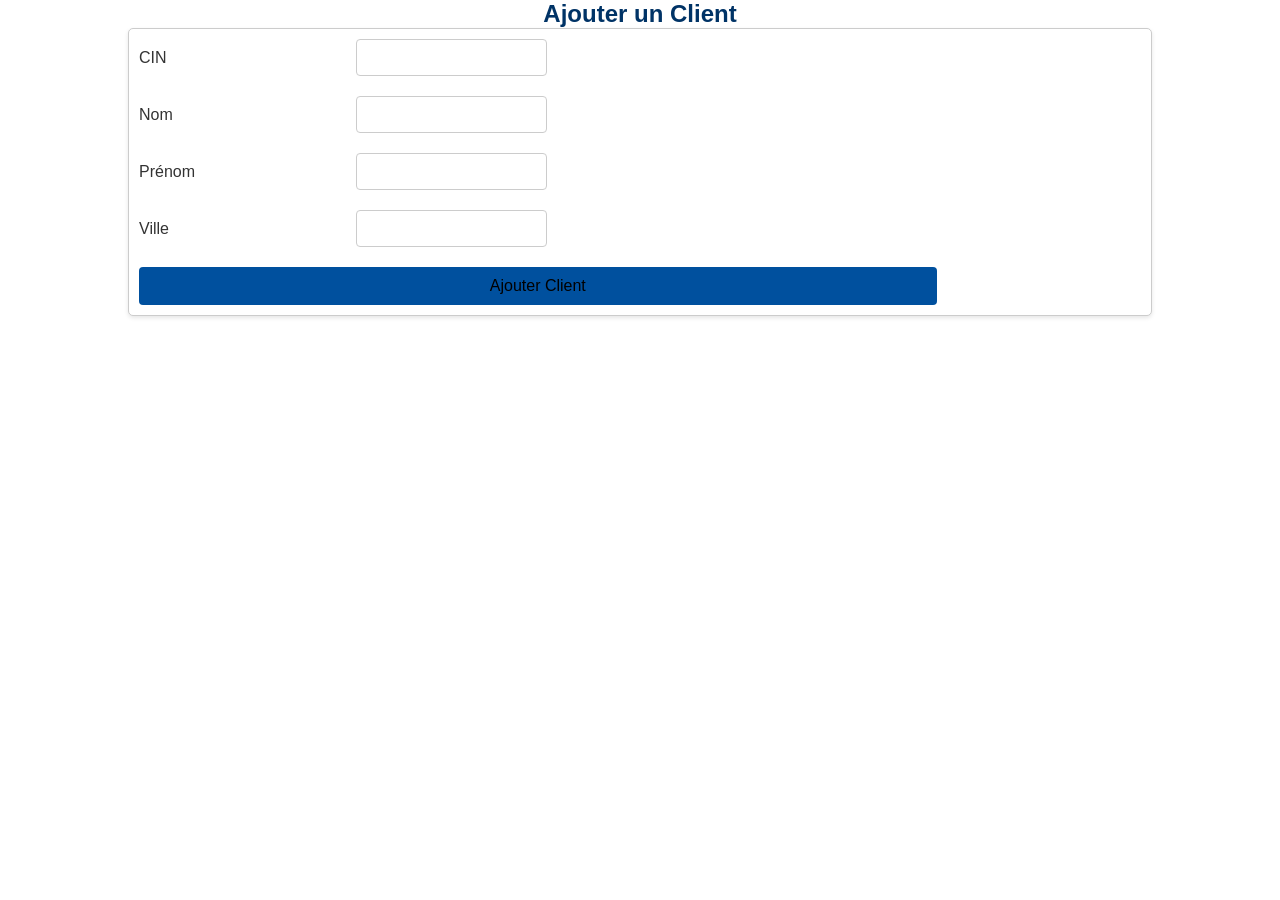
<file: locationRessources/AjouterClient.html>
<!DOCTYPE html>
<html lang="fr">
<head>
    <meta charset="UTF-8">
    <meta name="viewport" content="width=device-width, initial-scale=1.0">
    <link rel="stylesheet" type="text/css" href="style.css">
    <title>Ajouter Client</title>

</head>
<body>

    <h2>Ajouter un Client</h2>
    <form id="client-form" name="f" method="post" action="">
        <table>
            <tr>
                <td><label>CIN</label></td>
                <td><input type="text" id="cin" name="cin" ></td>
            </tr>
            <tr>
                <td><label>Nom</label></td>
                <td><input type="text" id="name" name="name" ></td>
            </tr>
            <tr>
                <td><label>Prénom</label></td>
                <td><input type="text" id="prenom" name="prenom" ></td>
            </tr>
            <tr>
                <td><label>Ville </label></td>
                <td><input type="text" id="ville" name="ville"></td>
            </tr>

            <tr>
                <td colspan="2"><input type="submit" value="Ajouter Client">
                </td>
            </tr>
        </table>
    </form>
</file>
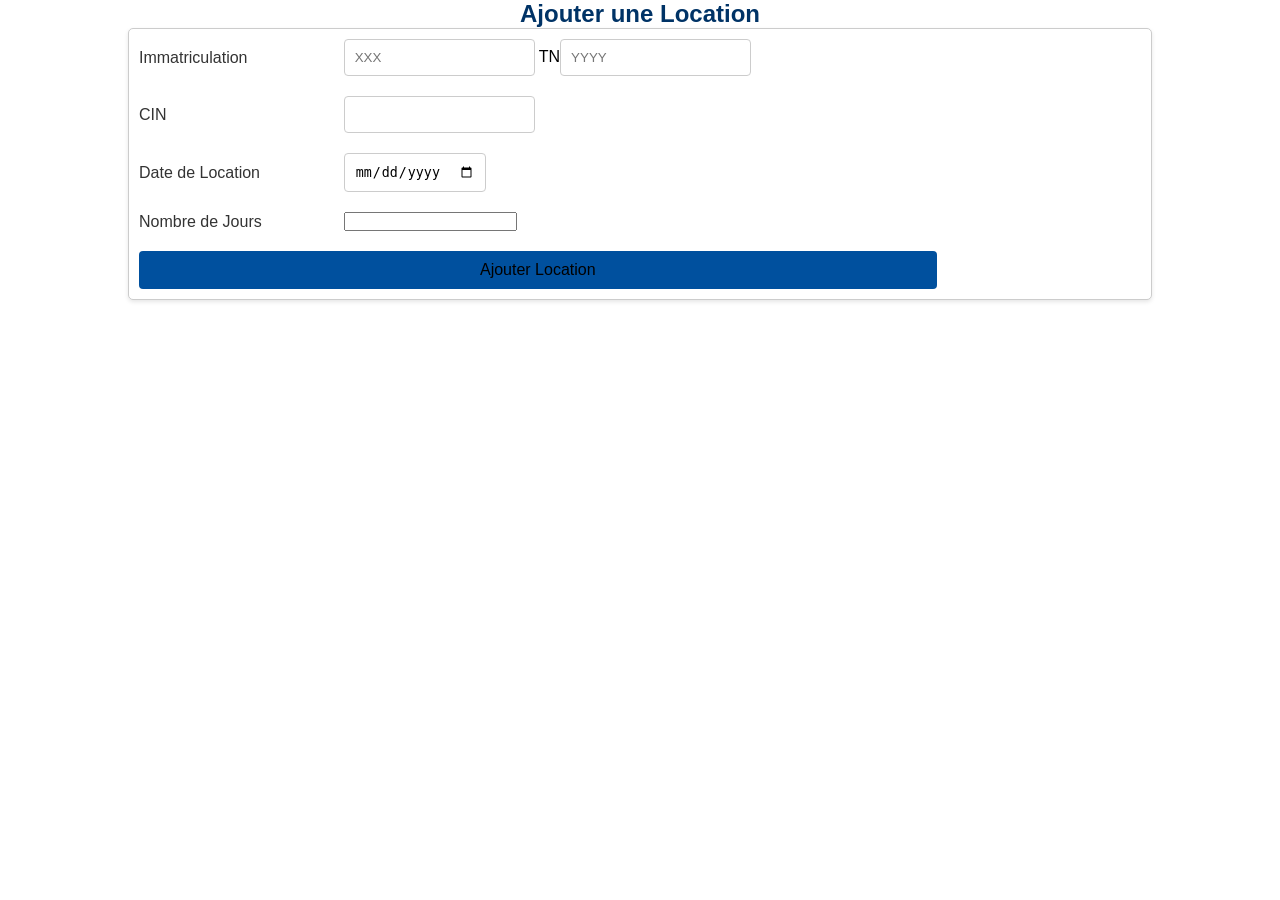
<file: locationRessources/ajouterLocation.html>
<!DOCTYPE html>
<html lang="fr">
<head>
    <meta charset="UTF-8">
    <meta name="viewport" content="width=device-width, initial-scale=1.0">
    <link rel="stylesheet" type="text/css" href="style.css">
    <title>Ajouter Location</title>


</head>
<body>

    <h2>Ajouter une Location</h2>
    <form id="location-form" name="f2" action="" method="post">
        <table>
            <tr>
                <td><label >Immatriculation</label></td>
                <td><input type="number" id="x" name="x" placeholder="XXX">
                <span>TN</span><input type="number" id="Y" name="Y" placeholder="YYYY"> </td>
            </tr>
            <tr>
                <td><label>CIN</label></td>
                <td><input type="text" id="cin" name="cin" ></td>
            </tr>
            <tr>
                <td><label>Date de Location</label></td>
                <td><input type="date" id="dateloc" name="dateloc" ></td>
            </tr>
            <tr>
                <td><label>Nombre de Jours</label></td>
                <td><input type="" id="nbj" name="nbj"  min="1"></td>
            </tr>
            <tr>
                <td colspan="2"><input type="submit" value="Ajouter Location"></td>
            </tr>
        </table>
    </form>
</file>
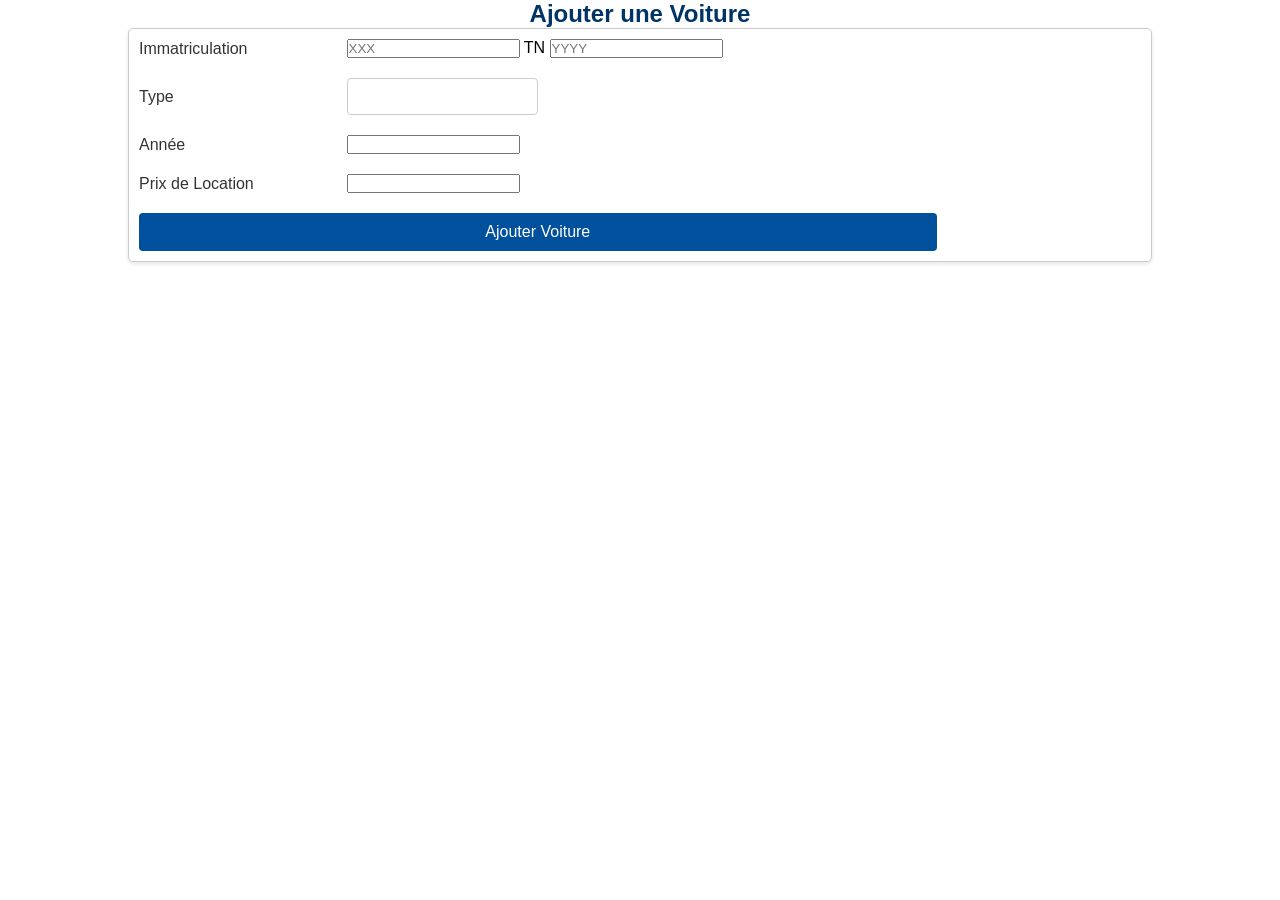
<file: locationRessources/ajouterVoiture.html>
<!DOCTYPE html>
<html lang="fr">
<head>
    <meta charset="UTF-8">
    <meta name="viewport" content="width=device-width, initial-scale=1.0">
    <link rel="stylesheet" type="text/css" href="style.css">
    <title>Ajouter Voiture</title>

</head>
<body>

    <h2>Ajouter une Voiture</h2>
    <form id="car-form" name="f1" method="post" action="" >
        <table>
            <tr>
                <td><label >Immatriculation</label></td>
                <td><input type="" id="x" name="x" placeholder="XXX"><span> TN </span>
                <input type="" id="Y" name="Y" placeholder="YYYY"> </td>
            </tr>
            <tr>
                <td><label >Type</label></td>
                <td><input type="text" id="type" name="type" ></td>
            </tr>
            <tr>
                <td><label >Année</label></td>
                <td><input type="" id="annee" name="annee"  min="1950" max="2099"></td>
            </tr>
            <tr>
                <td><label >Prix de Location</label></td>
                <td><input type="" id="prixLoc" name="prixLoc"  min="0" step="0.01"></td>
            </tr>
            <tr>
                <td colspan="2">
            <input type="submit" id="b2" value="Ajouter Voiture"></td>
            </tr>
        </table>
    </form>
</file>
<file: locationRessources/style.css>
* {
    margin: 0;
    padding: 0;
    box-sizing: border-box;
}
body {
    font-family: Arial, sans-serif;
    height: 100vh;

}
 h1{
    text-align: center;
    padding-top: 40px;
    font-size: 50px;
}


header {
    background-color: antiquewhite;
    width: 99.5%;
    height: 14%;
    margin: 5px;
    border-radius: 5px;
    border: black 2px solid;
    color: rgb(255, 0, 0); 
}
 img {
    position: absolute;
    left: 10px;
    top: 10px;
    margin: 10px; 
    width: 200px;
    height: 80px;
    /* appliquer un niveau de gris */
    filter:grayscale(20%);
    border-radius: 50%;
    border:solid 2px;
}
/* au survol de l'image */
 img:hover{
   /* diminuer la taille */
   transform:scale(0.50)

}

main {
    width: 100%;
    height: 65%;
    margin-left: 50px;
}
nav {
    width: 19%;
    height: 99%;
    background-color: antiquewhite; 
    float: left;
    margin: 5px;
    border-radius: 5px;
    border: black 2px solid;
}

   li {
    margin: 10px 0;
    list-style:none;
}
 a {
    text-decoration: none;
    color: rgb(255, 255, 255); 
    text-align: center;
    padding: 15px;
    height: 50px;
    width: 230px;
    margin: 20px;
    display: block;
    border: #000000 2px solid;
    background-color: #110d3c;
    border-radius: 10px;
}
section {
    width: 67.5%;
    height: 99%;
    float: left;
    margin: 5px;
    border-radius: 5px;
    border: black 2px solid;  }
iframe {
    width: 100%;
    height: 100%;
    border: none; }
footer {
    width: 99%;
    height: 12%;
    text-align: center;
    background-color: beige; 
    color: red; 
    padding: 10px;
    margin: 5px;
    border-radius: 5px;
    border: black 2px solid; }
form {
    width: 80%;
    margin: auto;
    background-color: white; 
  
    border: 1px solid #cccccc; 
    border-radius: 5px; 
    box-shadow: 0 2px 4px rgba(0, 0, 0, 0.1); 
}
table {
    width: 80%; 
    border-collapse: collapse;
}
td {
    padding: 10px;  }

label {
    color: #333333; 
}
h2 {
    margin: 0;
    text-align: center; 
    color: #003366; 
}
input[type="text"],
input[type="email"],
input[type="tel"] ,
input[type="number"],
input[type="date"]{
   
    padding: 10px; 
    border: 1px solid #cccccc;
    border-radius: 4px; 
}
input[type="submit"] {
    width: 100%;
    padding: 10px; 
    background-color:#00509E;
    cursor:pointer;
    border: none; 
    border-radius: 4px; 
    font-size: 16px;
}
input[type="submit"]:hover {
    background-color: #003366;
    color:yellow;
}


#b2{
    color: white;
    background-color: #00509E;
}
</file>
